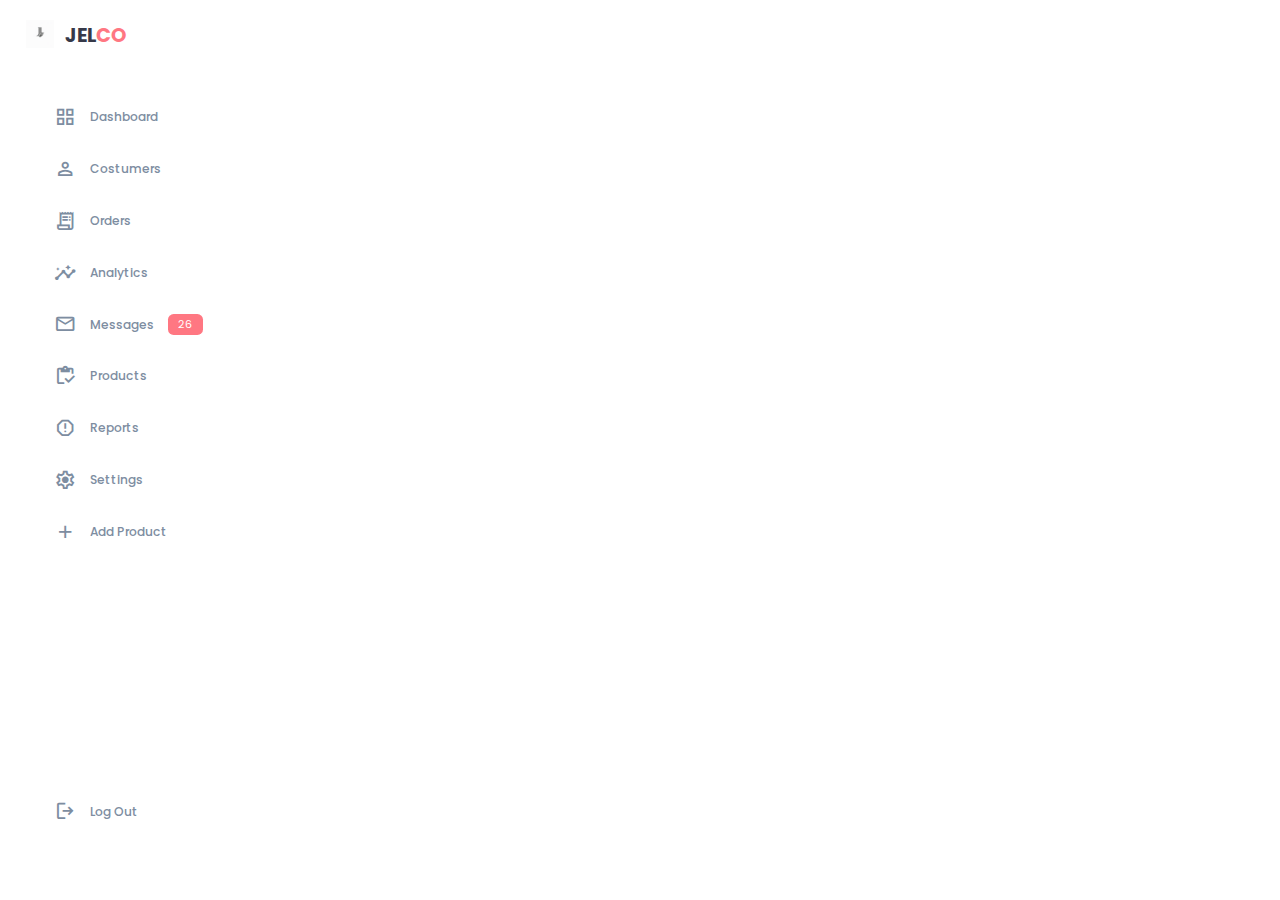
<file: panel-administrativo/index.html>
<!DOCTYPE html>
<html lang="en">
<head>
    <meta charset="UTF-8">
    <meta name="viewport" content="width=device-width, initial-scale=1.0">
    <title>Panel Administrativo</title>
    <!-- Material -->
    <link href="https://fonts.googleapis.com/css2?family=Material+Symbols+Outlined" rel="stylesheet">
    <!-- Stylesheet -->
    <link rel="stylesheet" href="styles.css">
</head>
<body>
    <div class="container">
        <aside>
            <div class="top">
                <div class="logo">
                    <img src="./imagenes/icon.png">
                    <h2>JEL<span class="danger">CO</span></h2>
                </div>
                <div class="close" id="close-btn">
                    <span class="material-symbols-outlined">close</span>
                </div>
                </div>
            <div class="sidebar">
                <a href="#">
                    <span class="material-symbols-outlined">grid_view</span>
                    <h3>Dashboard</h3>
                </a>
                <a href="#">
                    <span class="material-symbols-outlined">person_outline</span>
                    <h3>Costumers</h3>
                </a>
                <a href="#">
                    <span class="material-symbols-outlined">receipt_long</span>
                    <h3>Orders</h3>
                </a>
                <a href="#">
                    <span class="material-symbols-outlined">insights</span>
                    <h3>Analytics</h3>
                </a>
                <a href="#">
                    <span class="material-symbols-outlined">mail_outline</span>
                    <h3>Messages</h3>
                    <span class="message-count">26</span>
                </a>
                <a href="#">
                    <span class="material-symbols-outlined">inventory</span>
                    <h3>Products</h3>
                </a>
                <a href="#">
                    <span class="material-symbols-outlined">report_gmailerrorred</span>
                    <h3>Reports</h3>
                </a>
                <a href="#">
                    <span class="material-symbols-outlined">settings</span>
                    <h3>Settings</h3>
                </a>
                <a href="#">
                    <span class="material-symbols-outlined">add</span>
                    <h3>Add Product</h3>
                </a>
                <a href="#">
                    <span class="material-symbols-outlined">logout</span>
                    <h3>Log Out</h3>
                </a>
            </div>
        </aside>
    </div>
</body>
</html>
</file>
<file: panel-administrativo/styles.css>
@import url("https://fonts.googleapis.com/css2?family=Poppins:wght@300;400;500;600;700;800&display=swap");

 /* ------------- ROOT VARIABLES ------------- */
:root {
    --color-primary: #7380ec;
    --color-danger: #ff7782;  /*#ff7782*/
    --color-success: #41f1b6;
    --color-warning: #ffbb55;
    --color-white: #fff;
    --color-info-dark: #7d8da1;
    --color-info-light: #dce1eb;
    --color-dark: #363949;
    --color-light: rgba(132, 139, 200, 0.18);
    --color-primary-variant: #111e88;
    --color-dark-variant: #677483;
    --color-background: #0a4388;

    --card-border-radius: 2rem;
    --border-radius-1: 0.4rem;
    --border-radius-2: 0.8rem;
    --border-radius-3: 1.2rem;

    --card-padding: 1.8rem;
    --padding-1: 1.2rem;

    --box-shadow: 0 2rem 3rem var(--color-light);
}

/* ----------- DARK THEME VARIABLES ----------- */
.dark-theme-variables {
  --color-background: #181a1e;
  --color-white: #202528;
  --color-dark: #edeffd;
  --color-dark-variant: #a3bdcc;
  --color-light: rgba(0, 0, 0, 0.4);
  --box-shadow: 0 2rem 3rem var(--color-light);
}

* {
    margin: 0;
    padding: 0;
    outline: 0;
    appearance: none;
    border: 0;
    text-decoration: none;
    list-style: none;
    box-sizing: border-box;
}

html {
    font-size: 14px;
}

body {
    width: 100vw;
    height: 100vh;
    font-family: poppins, sans-serif;
    font-size: 0.88rem;
    background: white;
    user-select: none;
    overflow-x: hidden;
    color: var(--color-dark)
}

.container {
    display: grid;
    width: 96%;
    margin: 0 auto;
    gap: 1.8rem;
    grid-template-columns: 14rem auto 23rem;
}

a {
    color: var(--color-dark);
}

img {
    display: block;
    width: 100%;
}

h1 {
    font-weight: 800;
    font-size: 1.8rem;
}

h2 {
    font-size: 1.4rem;
}

h3 {
    font-size: 0.87rem;
}

h4 {
    font-size: 0.8rem;
}

h5 {
    font-size: 0.77rem;
}

small {
    font-size: 0.75rem;
}

.profile-photo {
    width: 2.8rem;
    height: 2.8rem;
    border-radius: 50%;
    overflow: hidden;
}

.text-muted  {
    color: var(--color-info-dark);
}

p {
    color: var(--color-dark-variant);
}

b {
    color: var(--color-dark);
}

.primary {
    color: var(--color-primary);
}

.danger {
    color: var(--color-danger);
}

.success {
    color: var(--color-success);
}

.warning {
    color: var(--color-warning);
}

aside {
    height: 100vh;
}

aside .top {
    display: flex;
    align-items: center;
    justify-content: space-between;
    margin-top: 1.4rem;
}

aside .logo {
    display: flex;
    gap: 0.8rem;
}

aside .logo img {
    width: 2rem;
    height: 2rem;
}

aside .close {
    display: none;
}

/*==========SIDEBAR==========*/

aside .sidebar {
    display: flex;
    flex-direction: column;
    height: 86vh;
    position: relative;
    top: 3rem;
}

aside h3 {
    font-weight: 500;
}

aside .sidebar a {
    display: flex;
    color: var(--color-info-dark);
    margin-left: 2rem;
    gap: 1rem;
    align-items: center;
    position: relative;
    height: 3.7rem;
    transition: all 300ms ease;
}

aside .sidebar a span {
    font-size: 1.6rem;
    transition: all 300ms ease;
}

aside .sidebar a:last-child {
    position: absolute;
    bottom: 2rem;
    width: 100%;
}

aside .sidebar a.active {
    background: var(--color-light);
    color: var(--color-primary);
    margin-left: 0;
}

aside .sidebar a.active:before {
    content: "";
    width: 6px;
    height: 100%;
    background: var(--color-primary);
}

aside .sidebar a.active span {
    color: var(--color-primary);
    margin-left: calc(1rem - 3px);
}

aside .sidebar a:hover {
    color: var(--color-primary);
}

aside .sidebar a:hover span {
    margin-left: 1rem;
}

aside .sidebar .message-count {
    background: var(--color-danger);
    color: var(--color-white);
    padding: 2px 10px;
    font-size: 11px;
    border-radius: var(--border-radius-1);
}

/*==========MAIN==========*/
main {
    margin-top: 1.4rem;
}

main .date {
    display: inline-block;
    background: var(--color-light);
    border-radius: var(--border-radius-1);
    margin-top: 1rem;
    padding: 0.5rem 1.6rem;
}

main .date input[type='date'] {
    background: transparent;
    color: var(--color-dark);
}

main .insights {
    display: grid;
    grid-template-columns: repeat(3, 1fr);
    gap:1.6rem;
}

main .insights > div {
    background: var(--color-white);
    padding: var(--card-padding);
    border-radius: var(--card-border-radius);
    margin-top: 1rem;
    box-shadow: var(--box-shadow);
    transition: all 300ms ease;
}

main .insights > div:hover {
    box-shadow: none;
}

main .insights > div span {
    background: var(--color-primary);
    padding: 0.5rem;
    border-radius: 50%;
    color: var(--color-white);
    font-size: 2rem;
}

main .insights > div.expenses span {
    background: var(--color-danger);
}

main .insights > div.income span {
    background: var(--color-success);
}

main .insights > div .middle {
    display: flex;
    align-items: center;
    justify-content: space-between;
}

main .insights h3 {
    margin: 1rem 0 0.6rem;
    font-size: 1rem;
}

main .insights .progress {
    position: relative;
    width: 92px;
    height: 92px;
    border-radius: 50%;
}

main .insights svg {
    width: 7rem;
    height: 7rem;
    
}

main .insights svg circle {
    fill: none;
    stroke: var(--color-primary);
    stroke-width: 14;
    stroke-linecap: round;
    transform: translate(5px, 5px);
    stroke-dashoffset: 92;
}

main .insights .sales svg circle {
    stroke-dashoffset: -30;
    stroke-dasharray: 200;
}

main .insights .expenses svg circle {
    stroke-dashoffset: 20;
    stroke-dasharray: 80;
}

main .insights .income svg circle {
    stroke-dashoffset: 35;
    stroke-dasharray: 110;
}

main .insights .progress .number {
    position: absolute;
    top: 0;
    left: 0;
    height: 100%;
    width: 100%;
    display: flex;
    justify-content: center;
    align-items: center;
}

main .insights small {
    margin-top: 1.3rem;
    display: block;
}

/*==========RECENT ORDERS==========*/
main .recent-orders {
    margin-top: 2rem;
}

main .recent-orders h2 {
    margin-bottom: 0.8rem;
}

main .recent-orders table {
    background: var(--color-white);
    width: 100%;
    border-radius: vart(--card-border-radius);
    padding: var(--card-padding);
    text-align: center;
    box-shadow: var(--box-shadow);
    transition: all 300ms ease;
}

main .recent-orders table:hover {
    box-shadow: none;
}

main table tbody td {
    height: 2.8rem;
    border-bottom: 1px solid var(--color-light);
    color: var(--color-dark-variant);
}

main table tbody tr:last-child{
    border: none;
}

main .recent-orders a {
    text-align: center;
    display: block;
    margin: 1rem auto;
    color: var(--color-primary);
}

/*========== RIGHT ==========*/
.right {
    margin-top: 1.4rem;
}

.right .top {
    display: flex;
    justify-content: end;
    gap: 2rem;

}

.right .top button {
    display: none;
}

.right .theme-toggler {
    background: var(--color-light);
    display: flex;
    justify-content: space-between;
    align-items: center;
    height: 1.6rem;
    width: 4.2rem;
    cursor: pointer;
    border-radius: var(--border-radius-1);
}

.right .theme-toggler span {
    font-size: 1.2rem;
    width: 50%;
    height: 100%;
    display: flex;
    align-items: center;
    justify-content: center;
}

.right .theme-toggler span.active {
    background: var(--color-primary);
    color: white;
    border-radius: var(--border-radius-1);
}

.right .top .profile {
    display: flex;
    gap: 2rem;
    text-align: right;
}

/*========== RECENT UPDATES ========== */

.right .recent-updates {
    margin-top: 1rem;
}

.right .recent-updates h2 {
    margin-bottom: 0.8rem;
}

.right .recent-updates .updates {
    background: var(--color-white);
    padding: var(--card-padding);
    border-radius: var(--card-border-radius);
    box-shadow: var(--box-shadow);
    transition: all 300ms ease;
}

.right .recent-updates .updates:hover {
    box-shadow: none;
}

.right .recent-updates .updates .update {
    display: grid;
    grid-template-columns: 2.6rem auto;
    gap: 1rem;
    margin-bottom: 1rem;
}

/*========== SALES ANALYTICS ==========*/

.right .sales-analytics {
    margin-top: 2rem;
}

.right .sales-analytics h2 {
    margin-bottom: 0.8rem;
}

.right .sales-analytics .item {
    background: var(--color-white);
    display: flex;
    align-items: center;
    gap: 1rem;
    margin-bottom: 0.7rem;
    padding: 1.4rem var(--card-padding);
    border-radius: var(--border-radius-3);
    box-shadow: var(--box-shadow);
    transition: all 300ms ease;
}

.right .sales-analytics .item:hover {
    box-shadow: none;
}

.right .sales-analytics .item .right {
    display: flex;
    justify-content: space-between;
    align-items: start;
    margin: 0;
    width: 100%;
}

.right .sales-analytics .item .icon {
    padding: 0.6rem;
    color: var(--color-white);
    border-radius: 50%;
    background: var(--color-primary);
    display: flex;
}

.right .sales-analytics .item.offline .icon {
    background: var(--color-danger);
}

.right .sales-analytics .item.costumers .icon {
    background: var(--color-success);
}

.right .sales-analytics .add-product {
    background-color: transparent;
    border: 2px dashed var(--color-primary);
    color: var(--color-primary);
    display: flex;
    align-items: center;
    justify-content: center ;
}

.right .sales-analytics .add-product div {
    display: flex;
    align-items: center;
    gap: 0.6rem;
}

.right .sales-analytics .add-product div h3 {
    font-weight: 600;
}

/*========== MEDIA QUERIES ==========*/

@media screen and (max-width: 1200px) {
    .container {
        width: 94%;
        grid-template-columns: 7rem auto 23rem;
    }

    aside .logo h2 {
        display: none;
    }

    aside .sidebar h3 {
        display: none;
    }

    aside .sidebar a {
        width: 5.6rem;
    }

    aside .sidebar a:last-child {
        position: relative;
        margin-top: 1.8rem;
    }

    main .insights {
        grid-template-columns: 1fr;
        gap: 0;
    }

    main .recent-orders{
        width: 94%;
        position: absolute;
        left: 50%;
        transform: translateX(-50%);
        margin: 2rem 0 0 8.8rem;
    }

    main .recent-orders table {
        width: 83vw;
    }

    main table thead tr th:last-child,
    main table thead tr th:first-child {
        display: none;
    }

    main table tbody tr td:last-child,
    main table tbody tr td:first-child {
        display: none;
    }

}

/*========== MEDIA QUERIES 2 ==========*/

@media screen and (max-width: 768px) {
    .container {
        width: 100%;
        grid-template-columns: 1fr;
    }

    aside {
        position: fixed;
        left: -100%;
        background: var(--color-white);
        width: 18rem;
        z-index: 3;
        box-shadow: 1rem 3rem 4rem var(--color-light);
        height: 100vh;
        padding-right: var(--card-padding);
        display: none;
        animation: showMenu 400ms ease forwards;
    }

    @keyframes showMenu {
        to{
            left: 0;
        }
    }

    aside .logo {
        margin-left: 1rem;
    }

    aside .logo h2 {
        display: inline;
    }

    aside .sidebar h3 {
        display: inline;
    }

    aside .sidebar a {
        width: 100%;
        height: 3.4rem;
    }

    aside .sidebar a:last-child {
        position: absolute;
        bottom: 5rem;
    }

    aside .close {
        display: inline-block;
        cursor: pointer;
    }

    main {
        margin-top: 8rem;
        padding: 0 1rem;
    }

    main .recent-orders {
        position: relative;
        margin: 3rem 0 0;
        width: 100%;
    }

    main .recent-orders table {
        width: 100%;
        margin: 0;
    }

    .right {
        width: 94%;
        margin: 0 auto 4rem;
    }

    .right .top {
        position: fixed;
        top: 0;
        left: 0;
        align-items: center;
        padding: 0 0.8rem;
        height: 4.6rem;
        background: var(--color-white);
        width: 100%;
        margin: 0;
        z-index: 2;
        box-shadow: 0 1rem 1rem var(--color-light);
    }

    .right .top .theme-toggler {
        width: 4.4rem;
        position: absolute;
        left: 66%;
    }

    .right .profile .info {
        display: none;
    }

    .right .top button {
        display: inline-block;
        background: transparent;
        cursor: pointer;
        color: var(--color-dark);
        position: absolute;
        left: 1rem;
    }

    .right .top button span {
        font-size: 2rem;
    }
    }
</file>
